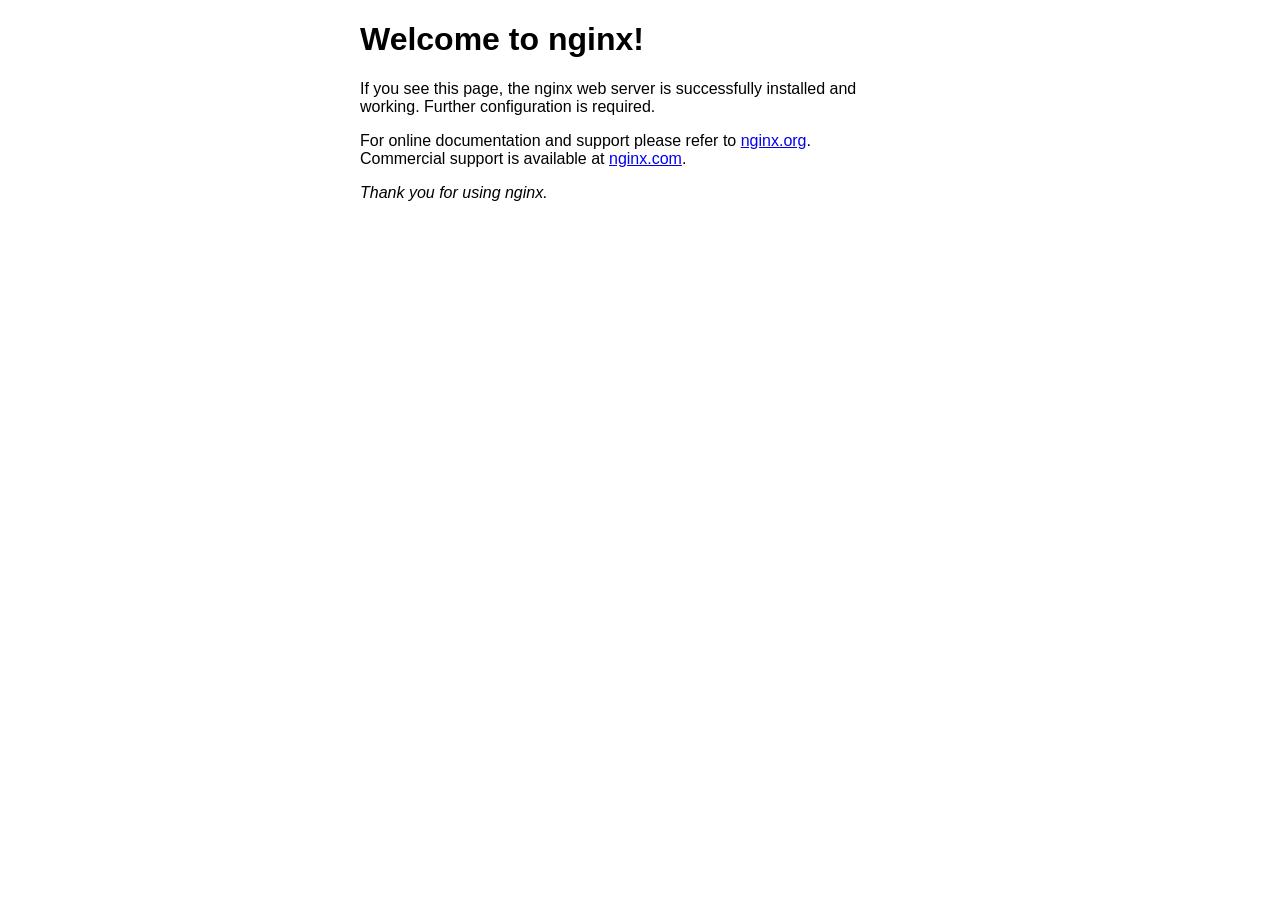
<file: nginx/nginx-1.26.3/html/index.html>
<!DOCTYPE html>
<html>
<head>
<title>Welcome to nginx!</title>
<style>
html { color-scheme: light dark; }
body { width: 35em; margin: 0 auto;
font-family: Tahoma, Verdana, Arial, sans-serif; }
</style>
</head>
<body>
<h1>Welcome to nginx!</h1>
<p>If you see this page, the nginx web server is successfully installed and
working. Further configuration is required.</p>

<p>For online documentation and support please refer to
<a href="http://nginx.org/">nginx.org</a>.<br/>
Commercial support is available at
<a href="http://nginx.com/">nginx.com</a>.</p>

<p><em>Thank you for using nginx.</em></p>
</body>
</html>
</file>
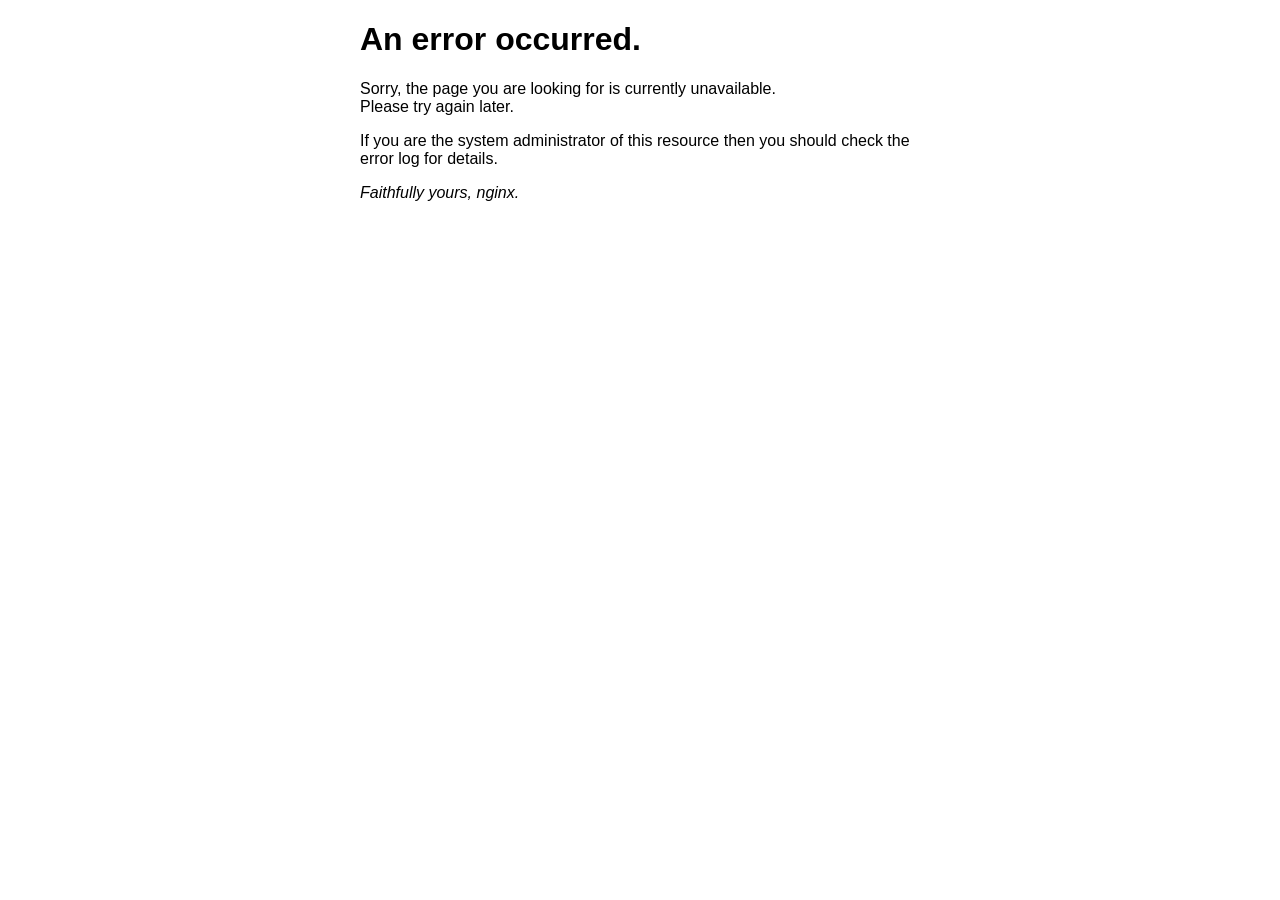
<file: nginx/nginx-1.26.3/html/50x.html>
<!DOCTYPE html>
<html>
<head>
<title>Error</title>
<style>
html { color-scheme: light dark; }
body { width: 35em; margin: 0 auto;
font-family: Tahoma, Verdana, Arial, sans-serif; }
</style>
</head>
<body>
<h1>An error occurred.</h1>
<p>Sorry, the page you are looking for is currently unavailable.<br/>
Please try again later.</p>
<p>If you are the system administrator of this resource then you should check
the error log for details.</p>
<p><em>Faithfully yours, nginx.</em></p>
</body>
</html>
</file>
